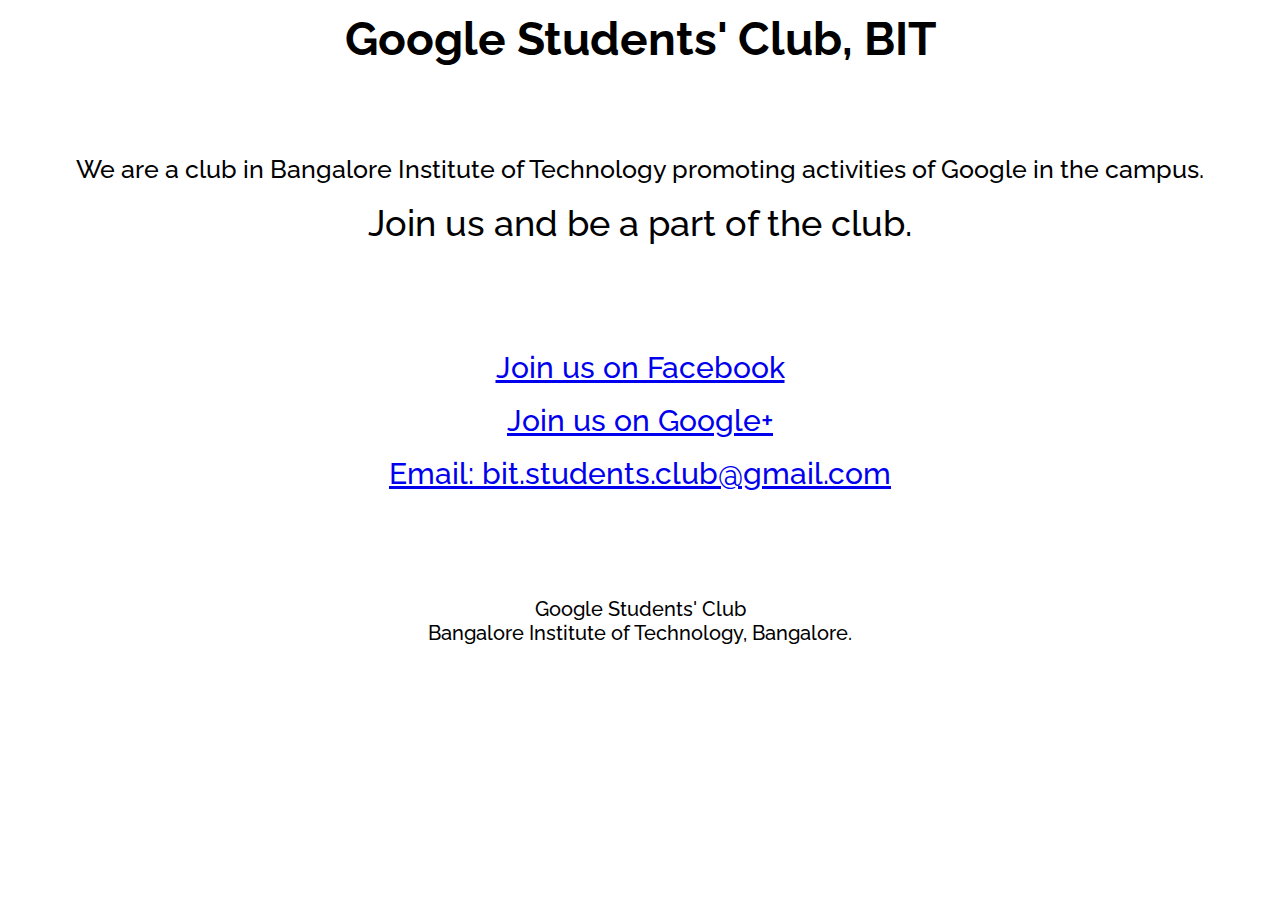
<file: bitgsc/war/index.html>
<!DOCTYPE html>
<html>
<head>
	<title>Google Students' Club, BIT</title>
	
	<link href='http://fonts.googleapis.com/css?family=Raleway:500' rel='stylesheet' type='text/css'>
	<style type="text/css">
	.separator
	{

    max-width: 1258px;
    min-width: 940px;
    height: 28px;
    background: url("http://elementaryos.org/img/home/grad-sep.png") no-repeat scroll center center transparent;
    clear: both;
    padding: 20px 0px;
    margin-top: 20px;
	}

	.content
	{
		font-family: 'Raleway', sans-serif;
		font-size: 46px;
		font-weight: 400;
	}
	.content h4
	{
		display: inline;
		vertical-align: middle;
	}
	.content-supporter
	{
		font-family: 'Raleway', sans-serif;
		font-size: 36px;
		font-weight: 500;
	}
	.content-supporter-small
	{
		font-family: 'Raleway', sans-serif;
		font-size: 25px;
		font-weight: 500;
	}

	.content-supporter-2small
	{
		font-family: 'Raleway', sans-serif;
		font-size: 20px;
		font-weight: 500;
	}

	.content-footer
	{
		font-family: 'Raleway', sans-serif;
		font-size: 30px;
		font-weight: 500;
	}
	.content, .content-supporter, .content-footer, .content-supporter-small,  .content-supporter-2small
	{
		text-align: center;
	}
	img
	{
		display: block;
    margin-left: auto;
    margin-right: auto;
	}
	
	</style>

	

	<meta property="og:title" content="Google Students' Club, BIT"/>
<meta property="og:site_name" content="Google Students' Club, BIT"/>
<meta property="og:description" content="We are Google Students' Club, BIT."/>

</head>
<body>


	
	
	<div class="content"><h4>Google Students' Club, BIT</h4></div>
	<div class="separator"></div>
	<div class="content-supporter-small">We are a club in Bangalore Institute of Technology promoting activities of Google in the campus.</div>
	<br />
	<div class="content-supporter">Join us and be a part of the club.</div>
	<br />
	
	<div class="separator"></div>
	<div class="content-footer"><a href="https://www.facebook.com/pages/Google-Students-Club-BIT/207232899438810" target="_blank">Join us on Facebook</a></div><br />
	<div class="content-footer"><a href="https://plus.google.com/u/0/communities/107843106849349273914" target="_blank">Join us on Google+</a></div><br />
	<div class="content-footer"><a href="mailto:bit.students.club@gmail.com" target="_blank">Email: bit.students.club@gmail.com</a></div><br />
	<div class="separator"></div>
	<div class="content-supporter-2small">Google Students' Club</div>
	<div class="content-supporter-2small">Bangalore Institute of Technology, Bangalore.</div>
	
</body>
</html>
</file>
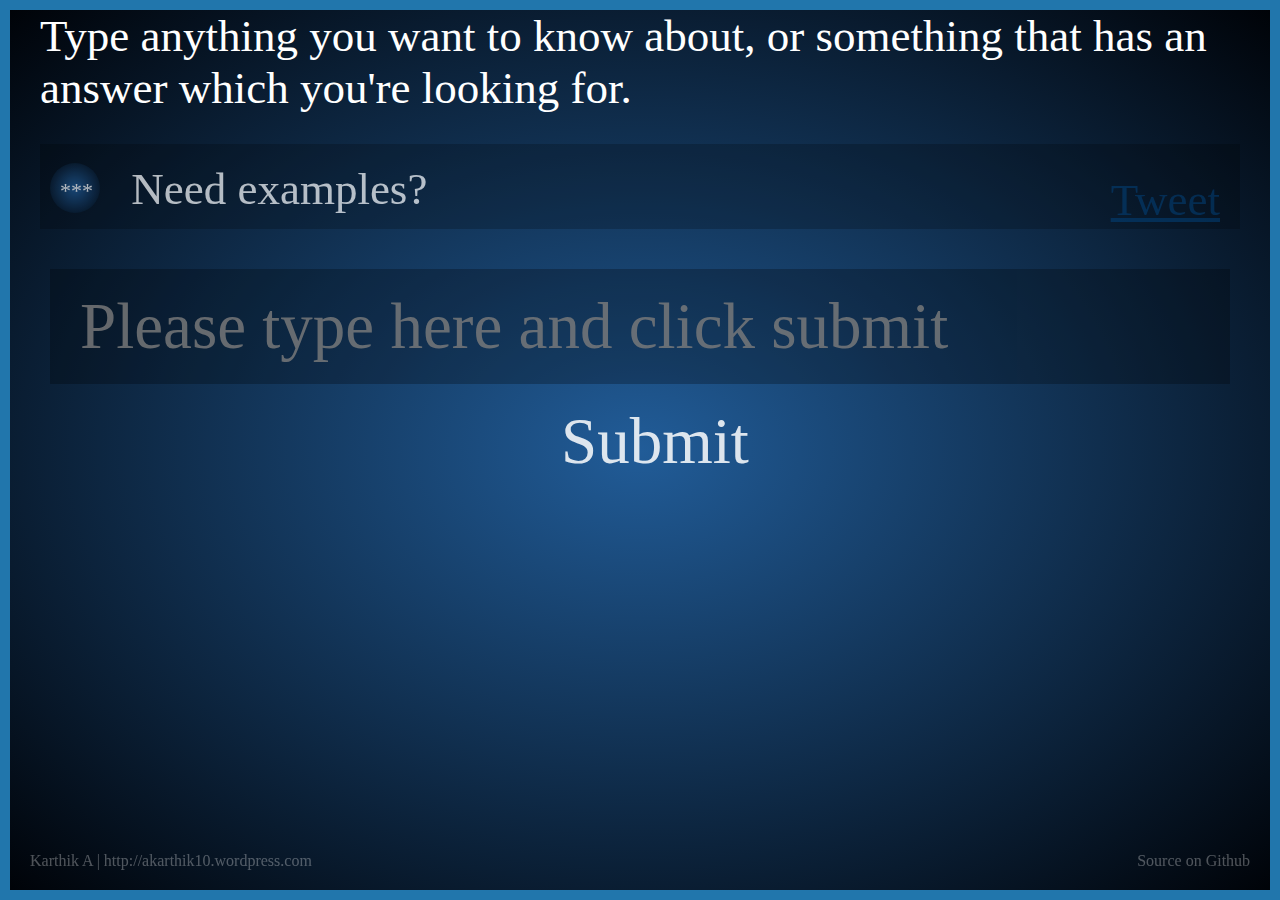
<file: cdn/war/index.html>
<html>

<head>

<script type="text/javascript" src="jquery-1.9.1.min.js"></script>
<script type="text/javascript">

function sendData(){
	if($("#btn").val()=="Processing input data.."){
		return;
	}
	if($('#ipbox').val()==""){
		$("#ipbox").attr( "placeholder","Please enter something here");
		$("#ipbox").effect("shake", { times:3 }, 300);
		return;
	}

	$(".result").html("<div class=\"waitdiv\">Just a moment..</div>").css( { opacity: 0, "margin-top": "-20px" } );
	$('.result').animate( {opacity: 1, "margin-top": 0}, 1450, 'swing' );

	$("#btn").val("Processing input data..");
	$("#btn").css( { opacity: 0, "margin-top": "-20px" } );
	$("#btn").animate( {opacity: 1, "margin-top": 0}, 450, 'swing' );
	
	var itext = $('#ipbox').val();
	$.get("wolfram.php","q="+encodeURIComponent(itext), function(data) {
		if(data=="<table></table>"){
			data="<div class=\"waitdiv\"> Did you just asked \"Who is my best friend?\" ? Because we don't have an answer for your question yet. </div>";
		}	
	$(".result").html(data).css( { opacity: 0, "margin-top": "-20px" } );
	$('.result').animate( {opacity: 1, "margin-top": 0}, 450, 'swing' );
	$("#btn").val("Submit");
	$("#btn").css( { opacity: 0, "margin-top": "-20px" } );
	$("#btn").animate( {opacity: 1, "margin-top": 0}, 450, 'swing' );
	});

}

function getData(){
	alert($('#ipbox').val());
}



</script>
<link href="style.css" rel="stylesheet" type="text/css">

</head>

<title>
	Project X
</title>


<body>
<div id="wrap">
	<div class="mainwrap">

		<div class="announce">
				Type anything you want to know about, or something that has an answer which you're looking for.
		</div>

		
		<header>
					<span class="icon">
						<span class="s1"> </span>
						<span class="s2"> </span>
						<span class="s3"> </span>
						<span class="s4"> </span>
					</span>
					<span class="title">Need examples?</span>
					<div class="social"></div>
					<section class="content">
						<p class="examples">
							Iron man 3 release date</br>
							Usain bolt height</br>
							sin 15 degree</br>
							distance between bangalore and mysore</br>
							area of karnataka</br>
							solve x^2+4x+4</br>
							(x+a)^2</br>
							taylor series</br>
							computer meaning</br>
							500 MB download at 100 kBps</br>
							when was manmohan singh born?<br/>
							<span class="follow-us">
								.. or maybe anything you think that has an answer
							</span>
						</p>
						<p class="about-project">
							Type something that looks like a question, a fact that has an answer, a domain-specific term, a mathematical equation or an expression to solve, an english word whose meaning you're looking for, or whatever you like.. 
							</br></br>
							
						</p>
					</section>
				</header>


				<section class="gettext">
					<input type="text" id="ipbox" placeholder="Please type here and click submit">
					<input type="submit" id="btn" value="Submit" onClick="sendData(); return false;">
				</section>

				<div class="resultwrap">
				<section class="showresult">
					<p class="result">
						

					</p>

				</section>
		
				</div>
						
	
	</div>
	<a class='by' href='http://akarthik10.wordpress.com'>Karthik A | http://akarthik10.wordpress.com</a>
						<a class='git' title='View source on Github' href='https://github.com/'>Source on Github</a>
</div>
<script type="text/javascript">
$('#ipbox').keypress(function (e) {
  if (e.which == 13) {
    sendData();
    return false;   
  }
});


setTimeout(function(){
			// tweet button
			var tweeter = $('<a href="https://twitter.com/share" class="twitter-share-button">Tweet</a>');
			// facebook 'like' button
			var fbLike = $('<iframe class="fbLike" src="http://www.facebook.com/plugins/like.php?href=http%3A%2F%2Fakarthik10.wordpress.com&amp;send=false&amp;layout=standard&amp;width=450&amp;show_faces=false&amp;font=arial&amp;action=like&amp;height=35&amp;colorscheme=light&amp;layout=button_count&amp;appId=2398652648"></iframe>');
			$('.social').append(fbLike, tweeter);
			
			!function(d,s,id){var js,fjs=d.getElementsByTagName(s)[0];if(!d.getElementById(id)){js=d.createElement(s);js.id=id;js.src="http://platform.twitter.com/widgets.js";fjs.parentNode.insertBefore(js,fjs);}}(document,"script","twitter-wjs");

			window.getComputedStyle(fbLike[0]).getPropertyValue('top');
			$('.social').addClass('show');
		},500);


</script>
</body>



</html>
</file>
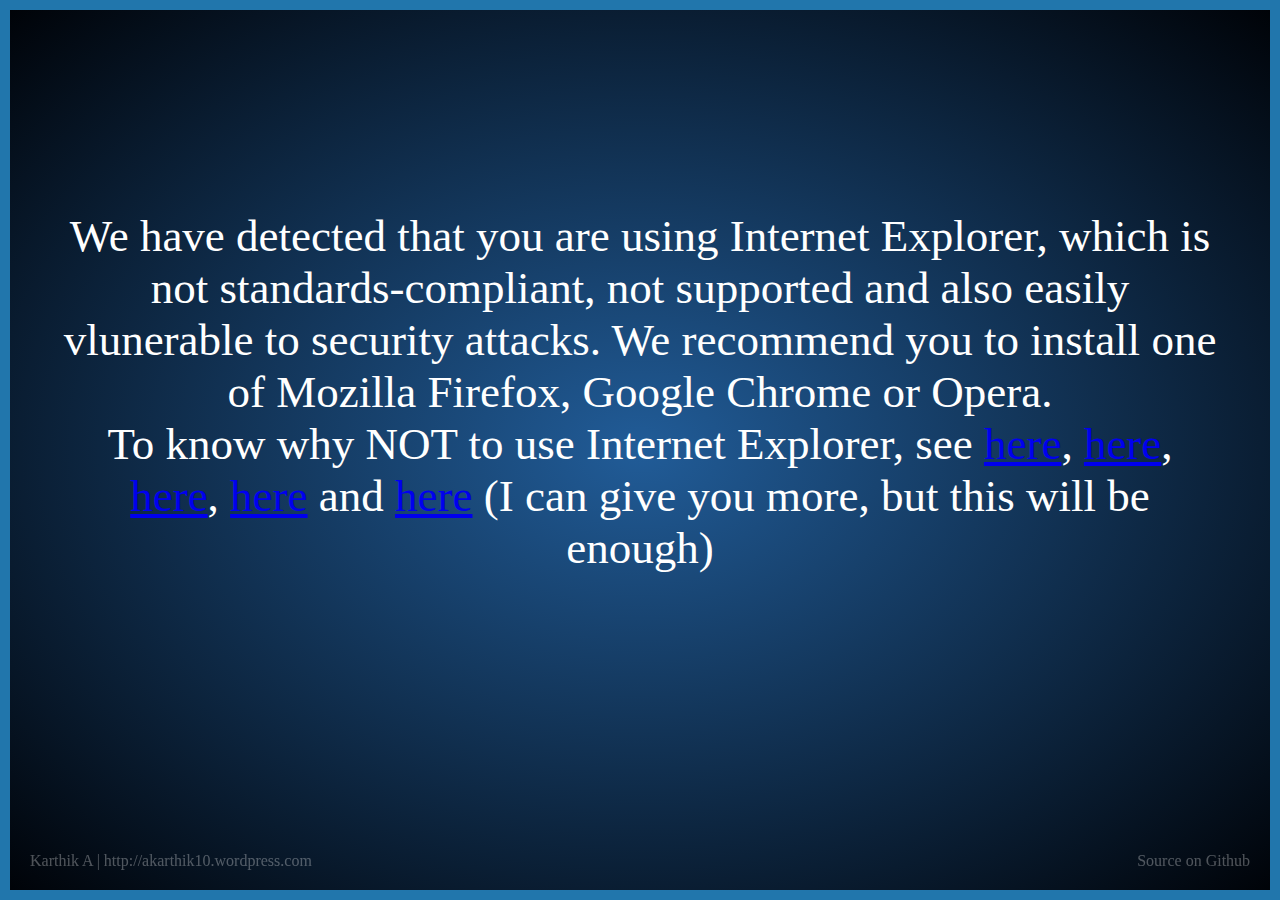
<file: codewolf/war/ie.html>
<html>

<head>

<link href="style.css" rel="stylesheet" type="text/css">

</head>

<title>
	Please change your browser
</title>


<body>
<div id="wrap">
	<div class="mainwrap" style="background-color: #113356">

		<div class="announce" style="text-align: center; margin: 200px 50px 200px 50px;">
				<p>We have detected that you are using Internet Explorer, which is not standards-compliant, not supported and also easily vlunerable to security attacks. We recommend you to install one of Mozilla Firefox, Google Chrome or Opera.
				</p>
				<p>
					To know why NOT to use Internet Explorer, see <a href="http://blogs.computerworld.com/18552/12_reasons_not_to_use_internet_explorer_ever" target="_blank">here</a>, <a href="http://donotuseie.com/" target="_blank">here</a>, <a href="http://archive.browsehappy.com/why/" target="_blank">here</a>, <a href="http://danielmiessler.com/writing/dumpie/" target="_blank">here</a> and <a href="http://www.shlomifish.org/no-ie/" target="_blank">here</a> (I can give you more, but this will be enough) 
				</p>
		</div>

		
			
						
	
	</div>
	<a class='by' href='http://akarthik10.wordpress.com'>Karthik A | http://akarthik10.wordpress.com</a>
						<a class='git' title='View source on Github' href='https://github.com/'>Source on Github</a>
</div>

</body>



</html>
</file>
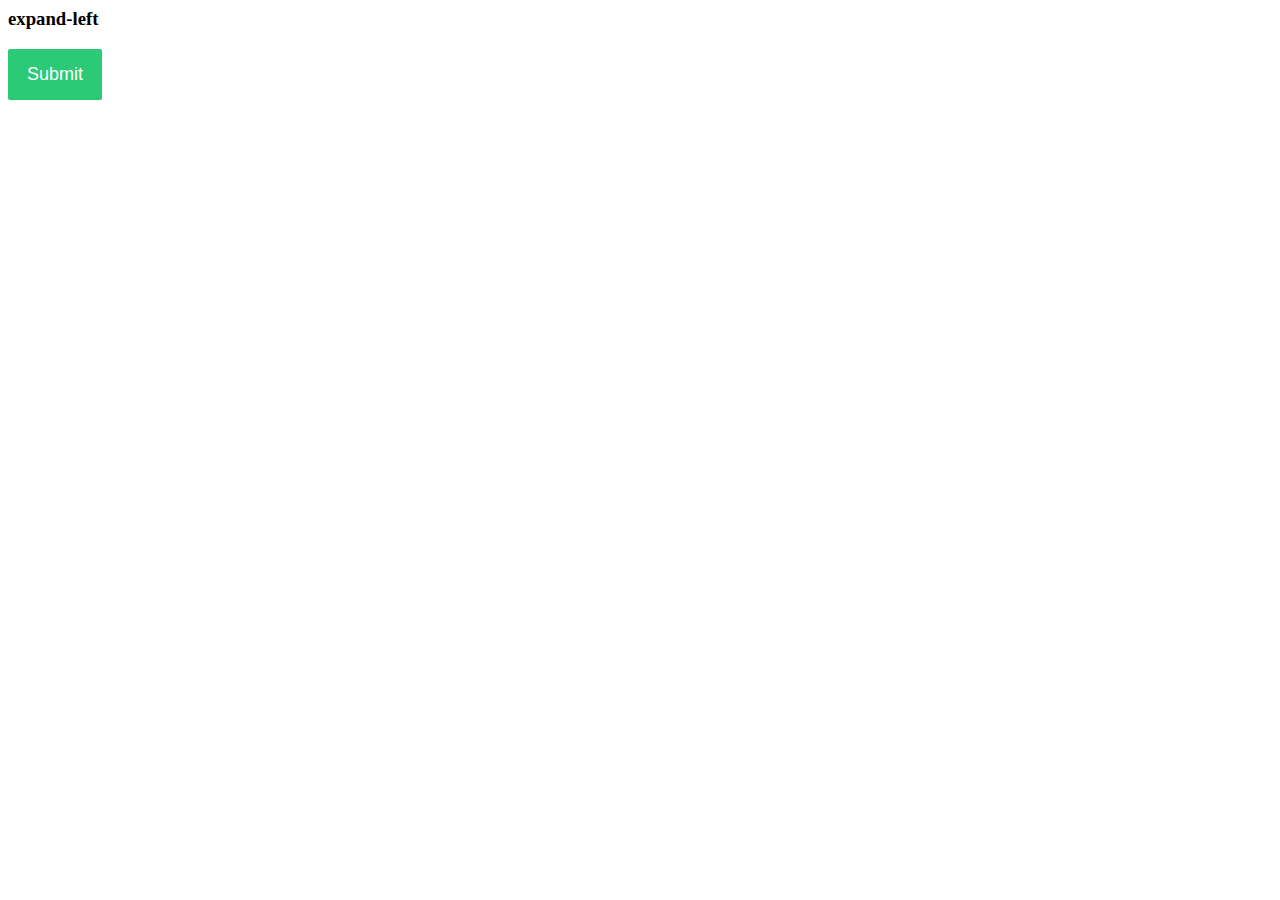
<file: gcdc2013-shareandsmile/war/ladda.html>
<html lang="en">
	<head>
		
		<title>Share and Smile</title>

		<link rel="stylesheet" href="ladda/ladda.min.css" />
		
	</head>

	<body>
		
	
	<section class="button-demo">
				<h3>expand-left</h3>
				<button class="ladda-button" data-color="green" data-style="expand-left">Submit</button>
	</section>

	<script src="ladda/spin.min.js"></script>
		<script src="ladda/ladda.min.js"></script>
	
	<script>
	
	Ladda.bind( 'button' , {timeout: 2000});
	
	</script>

	

	</body>

</html>
</file>
<file: cdn/war/style.css>
* {
	padding: 0px;
	margin: 0px;
}

.mainwrap{
/*font-family: "franklin-gothic-urw", "HelveticaNeue-Light", "Helvetica Neue Light", "Helvetica Neue", Helvetica, Arial, "Lucida Grande", sans-serif;

*/

font-family: Segoe UI;
font-weight: lighter;
font-size: 45px;
color:white;
/*height: 100%;*/
height: auto;
min-height: 900px;
-moz-box-sizing: border-box;
box-sizing: border-box;
border: 10px solid #2176AC;
/*background-color: #05074D;*/
background:-webkit-radial-gradient(#215C98, #000308); 
background:radial-gradient(#215C98, #000308); 
overflow:hidden;


}


header {
 	box-shadow: 0px 2px -2px 2px #013867;
 	/*background-color: #1bb18c;*/
	background-color:rgba(0,0,0,0.3);
 	position: relative;
 	overflow: hidden;
 	padding: 10px;
 	margin: 30px;
 	height: 65px;
 	width: auto;
 	font-weight: 500;
 	opacity:0.7;

 	
	-webkit-transition: 0.5s; transition: 0.5s;


 /*	-webkit-transition: height 250ms ease-in-out;
	-moz-transition: height 250ms ease-in-out;
	-ms-transition: height 250ms ease-in-out;
	-o-transition: height 250ms ease-in-out;
	transition: height 250ms ease-in-out;

	-webkit-transition-delay: 250ms;
	-moz-transition-delay: 250ms;
	-ms-transition-delay: 250ms;
	-o-transition-delay: 250ms;
	transition-delay: 250ms;



box-shadow: 0px 0px 10px 2px #7C98A1;
*/
 }

 header:hover {
 	height: 420px;
 	opacity:1;
 	background-color:rgba(0,0,0,0.6);
 	
 	-webkit-transform:scale(1.02); transform:scale(1.02);
/*box-shadow: 0px 0px 10px 5px #84C4D2;*/
 	
 }

 header.open {
 	height: 400px;
 }

  .icon {
	display: inline-block;
	/*background-color:#0E304E;*/
	background:-webkit-radial-gradient(#215C98, #000308); 
background:radial-gradient(#215C98, #000308); 

	border-radius: 40px;
	height: 50px;
 	width: 50px;
 	line-height: 35px;
 	position: relative;
 	top: 9px;
 	overflow: hidden;

 }

.s1, .s2, .s3, .s4 {
	-webkit-transition: all 500ms;
	-moz-transition: all 500ms;
	-ms-transition: all 500ms;
	-o-transition: all 500ms;
	transition: all 500ms;
	-webkit-transition-delay: 550ms;
	-moz-transition-delay: 550ms;
	-ms-transition-delay: 550ms;
	-o-transition-delay: 550ms;
	transition-delay: 550ms;
	position: absolute;
	top: 10px;
	font-size: 22px;
	opacity: 0.99;
}




.s1 {
  left: 10px;
}

.s2 {
  left: 21px;
}

.s3 {
  left: 32px;
}

.s4 {
  left: 20px;
  top: 20px;
  opacity: 0;
}

.s1:before, .s2:before, .s3:before {
	position: absolute;
  content: "*";
}

.s4:before {
	content: '_';
}

header:hover .s1, .open .s1 {
  top: -1px;
}
header:hover .s2, .open .s2 {
  top: 50px;
}
header:hover .s3, .open .s3 {
  top: -1px;
}
header:hover .s4, .open .s4 {
  top: 8px;
  opacity: 1;
}

.icon:hover .s3:before {
  content: '_';
  top: -13px;
  left:-2px;

}
.title {
	color:#FFFFFF;
 	margin-left: 20px;
 	margin-top: 10px;
 	padding-bottom: 25px;

 }

 header p {
	line-height: 1.5em;
	margin-left: 70px;
	margin-top: 30px;
 	width: 395px;
	float: left;
	font-size: 18px;
	font-weight: 400;
 }

 header a {
 	color: #004682;
 }

 header a:hover {
 	text-decoration: none
 }

 sup {
 	display: inline-block;
	position: absolute;
	margin-top: -5px;
 	font-size: 12px;
 }

.announce{
	text-align: left;
	margin-left: 30px;
}
 

 .gettext {
	background: transparent;
	/*box-shadow: inset 0px 0px 0px 3px #FFFFFF;*/
	padding: 10px;
	height: 115px;
	width: auto;
	margin: 30px;

	opacity:0.85;
 	

	-webkit-transition: all 600ms;
	-moz-transition: all 600ms;
	-ms-transition: all 600ms;
	-o-transition: all 600ms;
	transition: all 600ms;

}

.gettext input {
	padding-left: 30px;
	background: none;
	font-size: 65px;

	height: 100%;
	outline: 0px;
	width: 100%;
	border: 0px;
	font-family: Segoe UI;
	font-weight: lighter;

	
	
}

#btn{
	color:white;
}
#ipbox{
	-webkit-transition:.6s ease-out; transition:.6s ease-out;
	color: #FFFFFF;
	background-color:rgba(0,0,0,0.3);
}

#ipbox:hover{
	-webkit-transition:.6s; transition:.6s;
	background-color:rgba(0,0,0,0.6);
}
.gettext:hover{
	opacity:1;
	-webkit-transform:scale(1.04); transform:scale(1.04);
}

.resultwrap{
	text-align: left;
	
	margin-top: 100px;
	padding: 50px;
}

table, tr, td{
	font-family: Segoe UI;
	font-weight: lighter;
	font-size: 45px;
	color:white;
}

.waitdiv{
	text-align: center;
	color:yellow;

}

td{
	width:550px;
	padding: 35px;
}

a.git, a.by{ position:fixed; bottom:30px; right:5px; -webkit-transform:scale(0.8); -webkit-transform-origin:100% 100%; transform:scale(0.8); transform-origin:100% 100%; opacity:0.3; -webkit-transition:0.3s cubic-bezier(0.055, 0.6, 0.2, 1); transition:0.3s cubic-bezier(0.055, 0.6, 0.2, 1);
 }
	a.git:hover, a.by:hover{ padding-left:10px; padding-right:10px; background-color:rgba(0,0,0,0.3);-webkit-transform:scale(1.2); transform:scale(1.2); opacity:1; -webkit-transition:.6s ease-out; transition:.6s ease-out; }
		a.git img{ margin-right: 25px; }

	a.by{ margin-left: 25px; right:auto; left:5px; font-size:20px; color:#FFF; text-decoration:none; font-family: Segoe UI; -webkit-transform-origin:0% 100%; transform-origin:0% 100%; }
	a.git{  margin-right: 25px; right:auto; right:5px; font-size:20px; color:#FFF; text-decoration:none; font-family: Segoe UI; -webkit-transform-origin:100% 100%; transform-origin:100% 100%; }
	.social{ position:absolute; top:30px; right:20px;  opacity:0.7; -webkit-transition:.6s ease-out; transition:.6s ease-out; }
	.fbLike{ height:21px; width:100px; border:none; }
	.social:hover{	opacity:0.9; -webkit-transition:.2s ease-out; transition:.2s ease-out; -webkit-filter:none; -webkit-transform:scale(1.2); transform:scale(1.2); }
	/*.social.show{ top:5px; opacity:1; }
	
	.twitter-share-button{  }
	.social > *{ opacity:.5; -webkit-transition:.2s ease-out; transition:.2s ease-out;  }
	.social > *:hover{ opacity:1; }
	*/
</file>
<file: codewolf/war/style.css>
* {
	padding: 0px;
	margin: 0px;
}

.mainwrap{
/*font-family: "franklin-gothic-urw", "HelveticaNeue-Light", "Helvetica Neue Light", "Helvetica Neue", Helvetica, Arial, "Lucida Grande", sans-serif;

*/

font-family: Segoe UI;
font-weight: lighter;
font-size: 45px;
color:white;
/*height: 100%;*/
height: auto;
min-height: 900px;
min-width: 950px;
-moz-box-sizing: border-box;
box-sizing: border-box;
border: 10px solid #2176AC;
/*background-color: #05074D;*/
background:-webkit-radial-gradient(#215C98, #000308); 
background:radial-gradient(#215C98, #000308); 
background-color: #14395F;
overflow:hidden;


}


.fwb{
	color: #8D939A;
}

.about-project{
	
}

header {
 	box-shadow: 0px 2px -2px 2px #013867;
 	/*background-color: #1bb18c;*/
	background-color:rgba(0,0,0,0.3);
 	position: relative;
 	overflow: hidden;
 	padding: 10px;
 	margin: 30px;
 	max-height: 65px;
 	height:auto;
 	width: auto;
 	font-weight: 500;
 	opacity:0.7;

 	
	-webkit-transition: 0.5s; transition: 0.5s;


 /*	-webkit-transition: height 250ms ease-in-out;
	-moz-transition: height 250ms ease-in-out;
	-ms-transition: height 250ms ease-in-out;
	-o-transition: height 250ms ease-in-out;
	transition: height 250ms ease-in-out;

	-webkit-transition-delay: 250ms;
	-moz-transition-delay: 250ms;
	-ms-transition-delay: 250ms;
	-o-transition-delay: 250ms;
	transition-delay: 250ms;



box-shadow: 0px 0px 10px 2px #7C98A1;
*/
 }

.examples a{
	color:#4A8BF6;
 }

 .examples a:hover{
	color:#FFFFFF;
 }

 header:hover {
 	height: auto;
 	max-height: 1000px;
 	opacity:1;
 	background-color:rgba(0,0,0,0.6);
 	-webkit-transition: 0.5s; transition: 0.5s;
 	-webkit-transform:scale(1.02); transform:scale(1.02);
/*box-shadow: 0px 0px 10px 5px #84C4D2;*/
 	
 }

 header.open {
 	height: 400px;
 }

  .icon {
	display: inline-block;
	/*background-color:#0E304E;*/
	background:-webkit-radial-gradient(#215C98, #000308); 
background:radial-gradient(#215C98, #000308); 

	border-radius: 40px;
	height: 50px;
 	width: 50px;
 	line-height: 35px;
 	position: relative;
 	top: 9px;
 	overflow: hidden;

 }

.s1, .s2, .s3, .s4 {
	-webkit-transition: all 500ms;
	-moz-transition: all 500ms;
	-ms-transition: all 500ms;
	-o-transition: all 500ms;
	transition: all 500ms;
	-webkit-transition-delay: 550ms;
	-moz-transition-delay: 550ms;
	-ms-transition-delay: 550ms;
	-o-transition-delay: 550ms;
	transition-delay: 550ms;
	position: absolute;
	top: 10px;
	font-size: 22px;
	opacity: 0.99;
}




.s1 {
  left: 10px;
}

.s2 {
  left: 21px;
}

.s3 {
  left: 32px;
}

.s4 {
  left: 20px;
  top: 20px;
  opacity: 0;
}

.s1:before, .s2:before, .s3:before {
	position: absolute;
  content: "*";
}

.s4:before {
	content: '_';
}

header:hover .s1, .open .s1 {
  top: -1px;
}
header:hover .s2, .open .s2 {
  top: 50px;
}
header:hover .s3, .open .s3 {
  top: -1px;
}
header:hover .s4, .open .s4 {
  top: 8px;
  opacity: 1;
}

.icon:hover .s3:before {
  content: '_';
  top: -13px;
  left:-2px;

}
.title {
	font-family: 'Merienda One', serif;
	color:#FFFFFF;
 	margin-left: 20px;
 	margin-top: 10px;
 	padding-bottom: 25px;

 }

 header p {
	line-height: 1.5em;
	margin-left: 70px;
	margin-top: 30px;
 	width: 395px;
	float: left;
	font-size: 18px;
	font-weight: 400;
 }

 header a {
 	color: #004682;
 	text-decoration: none;
 }

 header a:hover {
 	text-decoration: none
 }

 sup {
 	display: inline-block;
	position: absolute;
	margin-top: -5px;
 	font-size: 12px;
 }

.announce{
	text-align: center;
	margin: 30px;
}
 
.lyfk{
	margin: 50px;
	position: absolute;
	
}

 .gettext {

	background: transparent;
	/*box-shadow: inset 0px 0px 0px 3px #FFFFFF;*/
	padding: 10px;
	height: 115px;
	width: auto;
	margin: 30px;

	opacity:0.85;
 	

	-webkit-transition: all 600ms;
	-moz-transition: all 600ms;
	-ms-transition: all 600ms;
	-o-transition: all 600ms;
	transition: all 600ms;

}

.gettext input {
	padding-left: 30px;
	background: none;
	font-size: 55px;

	height: 100%;
	outline: 0px;
	width: 100%;
	border: 0px;
	font-family: Segoe UI;
	font-weight: lighter;

	
	
}

#btn{
	
	background: 0px;
	color: #222;
	border: 0px;
	/*font-family: Segoe UI;
	font-weight: lighter;*/
	font-family: 'Merienda One', serif;
	font-size: 55px;
	margin-top: 10px;
	text-align: center;
	-webkit-transition:.6s; transition:.6s;
	text-shadow: 4px 4px 1px #555;

}


.buttonholder{
	text-align: center;
	height: auto;
	background-color:#1D5187;
	-webkit-transition:.6s; transition:.6s;
	width: 500px;
	margin: auto;
	border-radius: 15px;
	-moz-box-shadow: 2px 2px 5px 5px rgba(0,0,0,0.7);
-webkit-box-shadow: 2px 2px 5px 5px rgba(0,0,0,0.7);
box-shadow: 2px 2px 5px 5px rgba(0,0,0,0.7);


}
.buttonholder:hover{
	-webkit-transition:.6s; transition:.6s;
	background-color:#0A1F36;

	-moz-box-shadow: 2px 2px 5px 5px #C4BEBB;
-webkit-box-shadow: 2px 2px 5px 5px #C4BEBB;
box-shadow: 2px 2px 5px 5px #C4BEBB;
}
.buttonholder:active{
	-webkit-transition:.2s; transition:.2s;
	position: relative;
	top: 2px;
	left: 1px;
}
#ipbox{
	-webkit-transition:.6s ease-out; transition:.6s ease-out;
	color: #FFFFFF;
	background-color:rgba(0,0,0,0.3);
	text-align: center;
}

#ipbox:hover{
	-webkit-transition:.6s; transition:.6s;
	background-color:rgba(0,0,0,0.6);
}
.gettext:hover{
	opacity:1;
	-webkit-transform:scale(1.04); transform:scale(1.04);
}

.resultwrap{
	text-align: left;
	
	margin-top: 100px;
	padding: 50px;
}

table, tr, td{
	font-family: Segoe UI;
	font-weight: lighter;
	font-size: 45px;
	color:white;
}

.waitdiv{
	font-family: 'Merienda One', serif;
	text-align: center;
	color:#9DA6AE;

}

.header{
	font-family: 'Merienda One', serif;
	font-size: 65px;
	margin: 50px;
}

td{
	width:550px;
	padding: 35px;
}

a.git, a.by{ position:fixed; bottom:30px; right:5px; -webkit-transform:scale(0.8); -webkit-transform-origin:100% 100%; transform:scale(0.8); transform-origin:100% 100%; opacity:0.3; -webkit-transition:0.3s cubic-bezier(0.055, 0.6, 0.2, 1); transition:0.3s cubic-bezier(0.055, 0.6, 0.2, 1);
 }
	a.git:hover, a.by:hover{ padding-left:10px; padding-right:10px; background-color:rgba(0,0,0,0.3);-webkit-transform:scale(1.2); transform:scale(1.2); opacity:1; -webkit-transition:.6s ease-out; transition:.6s ease-out; }
		a.git img{ margin-right: 25px; }

	a.by{ margin-left: 25px; right:auto; left:5px; font-size:20px; color:#FFF; text-decoration:none; font-family: Segoe UI; -webkit-transform-origin:0% 100%; transform-origin:0% 100%; }
	a.git{  margin-right: 25px; right:auto; right:5px; font-size:20px; color:#FFF; text-decoration:none; font-family: Segoe UI; -webkit-transform-origin:100% 100%; transform-origin:100% 100%; }
	.social{ position:absolute; top:30px; right:20px;  opacity:0.7; -webkit-transition:.6s ease-out; transition:.6s ease-out; }
	.socialimage{ position:absolute; top:60px; right:40px; }

	.fbLike{ height:21px; width:100px; border:none; }
	.social:hover{	opacity:0.9; -webkit-transition:.2s ease-out; transition:.2s ease-out; -webkit-filter:none; -webkit-transform:scale(1.2); transform:scale(1.2); }
	/*.social.show{ top:5px; opacity:1; }
	
	.twitter-share-button{  }
	.social > *{ opacity:.5; -webkit-transition:.2s ease-out; transition:.2s ease-out;  }
	.social > *:hover{ opacity:1; }
	*/

/*pushb*/
#container_button {
    background-color: #252525;
    width: 400px;
    height: 150px;
    margin-left: auto;
    margin-right: auto;
    margin-bottom: 0px;
    margin-top: 0px;
    -webkit-border-radius: 20px;
    -moz-border-radius: 20px;
    border-radius: 20px;
    -webkit-box-shadow: inset 0px 2px 0px #585858, 1px 1px 0px #000, 2px 2px 5px #000;
    -moz-box-shadow: inset 0px 2px 0px #585858, 1px 1px 0px #000, 2px 2px 5px #000;
    box-shadow: inset 0px 2px 0px #585858, 1px 1px 0px #000, 2px 2px 5px #000;
}
#hole {
    background-color: #151515;
    width: 370px;
    height: 115px;
    margin-left: auto;
    margin-right: auto;
    top: 20px;
    position: relative;
    -webkit-border-radius: 20px;
    -moz-border-radius: 20px;
    border-radius: 20px;
    -webkit-box-shadow: 1px 1px 0px #5d5d5d;
    -moz-box-shadow: 1px 1px 0px #5d5d5d;
    box-shadow: 1px 1px 0px #5d5d5d;
}
#button {
    width: 360px;
    height: 105px;
    margin-left: auto;
    margin-right: auto;
    overflow: auto;
    cursor: pointer;
    top: 0px;
    position: relative;
    background-image: linear-gradient(bottom, rgb(82,79,82) 0%, rgb(134,134,134) 57%);
    background-image: -o-linear-gradient(bottom, rgb(82,79,82) 0%, rgb(134,134,134) 57%);
    background-image: -moz-linear-gradient(bottom, rgb(82,79,82) 0%, rgb(134,134,134) 57%);
    background-image: -webkit-linear-gradient(bottom, rgb(82,79,82) 0%, rgb(134,134,134) 57%);
    background-image: -ms-linear-gradient(bottom, rgb(82,79,82) 0%, rgb(134,134,134) 57%);
    -webkit-border-radius: 15px;
    -moz-border-radius: 15px;
    border-radius: 15px;
    -webkit-box-shadow: inset 2px 2px 0px #a8a8a8, 2px 2px 0px #2a2a2a, 2px 3px 0px #2a2a2a, 2px 4px 0px #2a2a2a, 2px 5px 0px #2a2a2a, 2px 6px 0px #2a2a2a, 2px 7px 0px #2a2a2a, 2px 8px 0px #2a2a2a, 2px 9px 0px #2a2a2a, 2px 10px 0px #2a2a2a, 15px 20px 10px #000;
    -moz-box-shadow: 	inset 2px 2px 0px #a8a8a8, 2px 2px 0px #2a2a2a, 2px 3px 0px #2a2a2a, 2px 4px 0px #2a2a2a, 2px 5px 0px #2a2a2a, 2px 6px 0px #2a2a2a, 2px 7px 0px #2a2a2a, 2px 8px 0px #2a2a2a, 2px 9px 0px #2a2a2a, 2px 10px 0px #2a2a2a, 15px 20px 10px #000;
    box-shadow: 		inset 2px 2px 0px #a8a8a8, 2px 2px 0px #2a2a2a, 2px 3px 0px #2a2a2a, 2px 4px 0px #2a2a2a, 2px 5px 0px #2a2a2a, 2px 6px 0px #2a2a2a, 2px 7px 0px #2a2a2a, 2px 8px 0px #2a2a2a, 2px 9px 0px #2a2a2a, 2px 10px 0px #2a2a2a, 15px 20px 10px #000;
    -webkit-transition: all .2s;
    -moz-transition: all .2s;
    transition: all .2s;
}
#button:active {
    top: 5px;
    -webkit-box-shadow: none;
    -moz-box-shadow: none;
    box-shadow: inset 2px 2px 0px #a8a8a8;
}
#triangle {
    width: 0px;
    height: 0px;
    margin-left: 50%;
    margin-top: 50%;
    left: -27px;
    top: -50px;
    position: relative;
    border-top: 50px solid transparent;
    border-bottom: 50px solid transparent;
    border-left: 80px solid #22a9db;
    z-index: 2;
    -webkit-transition: all .3s;
    -moz-transition: all .3s;
    transition: all .3s;
}
#button:hover #triangle { border-left: 80px solid #45bde9 }
#button:active #triangle { border-left: 80px solid #e94545 }
#lighter_triangle {
    width: 0px;
    height: 0px;
    margin-left: 50%;
    margin-top: 50%;
    left: -27px;
    top: -48px;
    position: absolute;
    border-top: 50px solid transparent;
    border-bottom: 50px solid transparent;
    border-left: 80px solid #43c0ee;
    z-index: 1;
    -webkit-transition: all .3s;
    -moz-transition: all .3s;
    transition: all .3s;
}
#button:hover #lighter_triangle { border-left: 80px solid #8bdaf7 }
#button:active #lighter_triangle { border-left: 80px solid #f78b8b }
#darker_triangle {
    width: 0px;
    height: 0px;
    margin-left: 50%;
    margin-top: 50%;
    left: -28px;
    top: -53px;
    position: absolute;
    border-top: 50px solid transparent;
    border-bottom: 50px solid transparent;
    border-left: 80px solid #0a7da7;
    z-index: 1;
    -webkit-transition: all .3s;
    -moz-transition: all .3s;
    transition: all .3s;
}
#button:hover #darker_triangle { border-left: 80px solid #1d98c5 }
#button:active #darker_triangle { border-left: 80px solid #c51d1d }

/*button ends*/

.overlay{

    
    
    float: center;
    background-color: rgba(0,0,0,0.5);
    height:auto; 
    width:100%;
    display: none;
    font-family: Segoe UI;
	font-weight: lighter;
	font-size: 25px;
	color:white;
	text-align: center;
	overflow:auto;
	margin-top: 25px;
	padding: 45px 25px 25px 25px;

	-moz-column-count: 3;
        -moz-column-gap: 30%;
        -webkit-column-count: 3;
        -webkit-column-gap: 30%;
        column-count: 3;
        column-gap: 30%;

        -webkit-transition: all .2s;
    -moz-transition: all .2s;
    transition: all .2s;
}

.overlay:hover{
	background-color: rgba(0,0,0,0.7);
	-webkit-transition: all .5s;
    -moz-transition: all .5s;
    transition: all .5s;
}

.ovholder a{
	color:#4A8BF6;
	text-decoration: none;

}

.ovholder a:hover{
	color: white;
}

.morex{
	/*font-family: Segoe UI;
	font-weight: lighter;*/
	font-family: 'Merienda One', serif;
	font-size: 35px;
	position: absolute;
	top: 300px;
	left: 540px;
	cursor: pointer;
	color: #8D939A;

}



.morex:hover{
color: #FFFFFF;
}

.xbutton{
	font-size: 25px;
	cursor: pointer;
	color:#8D949B;
	float: right;
	position: relative;
	top: 40px;
	margin-right: 25px;
	display: none;
}

.xbutton:hover{
color: red;
}
</file>
<file: gcdc2013-shareandsmile/war/ladda/ladda.min.css>
/*
 * Ladda
 * http://lab.hakim.se/ladda
 * MIT licensed
 *
 * Copyright (C) 2013 Hakim El Hattab, http://hakim.se
 */.ladda-button{position:relative}.ladda-button .ladda-spinner{position:absolute;z-index:2;display:inline-block;width:32px;height:32px;top:50%;margin-top:-16px;opacity:0;pointer-events:none}.ladda-button .ladda-label{position:relative;z-index:3}.ladda-button .ladda-progress{position:absolute;width:0;height:100%;left:0;top:0;background:rgba(0,0,0,0.2);visibility:hidden;opacity:0;-webkit-transition:0.1s linear all !important;-moz-transition:0.1s linear all !important;-ms-transition:0.1s linear all !important;-o-transition:0.1s linear all !important;transition:0.1s linear all !important}.ladda-button[data-loading] .ladda-progress{opacity:1;visibility:visible}.ladda-button,.ladda-button .ladda-spinner,.ladda-button .ladda-label{-webkit-transition:0.3s cubic-bezier(0.175, 0.885, 0.32, 1.275) all !important;-moz-transition:0.3s cubic-bezier(0.175, 0.885, 0.32, 1.275) all !important;-ms-transition:0.3s cubic-bezier(0.175, 0.885, 0.32, 1.275) all !important;-o-transition:0.3s cubic-bezier(0.175, 0.885, 0.32, 1.275) all !important;transition:0.3s cubic-bezier(0.175, 0.885, 0.32, 1.275) all !important}.ladda-button[data-style=zoom-in],.ladda-button[data-style=zoom-in] .ladda-spinner,.ladda-button[data-style=zoom-in] .ladda-label,.ladda-button[data-style=zoom-out],.ladda-button[data-style=zoom-out] .ladda-spinner,.ladda-button[data-style=zoom-out] .ladda-label{-webkit-transition:0.3s ease all !important;-moz-transition:0.3s ease all !important;-ms-transition:0.3s ease all !important;-o-transition:0.3s ease all !important;transition:0.3s ease all !important}.ladda-button[data-style=expand-right] .ladda-spinner{right:14px}.ladda-button[data-style=expand-right][data-size="s"] .ladda-spinner,.ladda-button[data-style=expand-right][data-size="xs"] .ladda-spinner{right:4px}.ladda-button[data-style=expand-right][data-loading]{padding-right:56px}.ladda-button[data-style=expand-right][data-loading] .ladda-spinner{opacity:1}.ladda-button[data-style=expand-right][data-loading][data-size="s"],.ladda-button[data-style=expand-right][data-loading][data-size="xs"]{padding-right:40px}.ladda-button[data-style=expand-left] .ladda-spinner{left:14px}.ladda-button[data-style=expand-left][data-size="s"] .ladda-spinner,.ladda-button[data-style=expand-left][data-size="xs"] .ladda-spinner{left:4px}.ladda-button[data-style=expand-left][data-loading]{padding-left:56px}.ladda-button[data-style=expand-left][data-loading] .ladda-spinner{opacity:1}.ladda-button[data-style=expand-left][data-loading][data-size="s"],.ladda-button[data-style=expand-left][data-loading][data-size="xs"]{padding-left:40px}.ladda-button[data-style=expand-up]{overflow:hidden}.ladda-button[data-style=expand-up] .ladda-spinner{top:-32px;left:50%;margin-left:-16px}.ladda-button[data-style=expand-up][data-loading]{padding-top:54px}.ladda-button[data-style=expand-up][data-loading] .ladda-spinner{opacity:1;top:14px;margin-top:0}.ladda-button[data-style=expand-up][data-loading][data-size="s"],.ladda-button[data-style=expand-up][data-loading][data-size="xs"]{padding-top:32px}.ladda-button[data-style=expand-up][data-loading][data-size="s"] .ladda-spinner,.ladda-button[data-style=expand-up][data-loading][data-size="xs"] .ladda-spinner{top:4px}.ladda-button[data-style=expand-down]{overflow:hidden}.ladda-button[data-style=expand-down] .ladda-spinner{top:62px;left:50%;margin-left:-16px}.ladda-button[data-style=expand-down][data-size="s"] .ladda-spinner,.ladda-button[data-style=expand-down][data-size="xs"] .ladda-spinner{top:40px}.ladda-button[data-style=expand-down][data-loading]{padding-bottom:54px}.ladda-button[data-style=expand-down][data-loading] .ladda-spinner{opacity:1}.ladda-button[data-style=expand-down][data-loading][data-size="s"],.ladda-button[data-style=expand-down][data-loading][data-size="xs"]{padding-bottom:32px}.ladda-button[data-style=slide-left]{overflow:hidden}.ladda-button[data-style=slide-left] .ladda-label{position:relative}.ladda-button[data-style=slide-left] .ladda-spinner{left:100%;margin-left:-16px}.ladda-button[data-style=slide-left][data-loading] .ladda-label{opacity:0;left:-100%}.ladda-button[data-style=slide-left][data-loading] .ladda-spinner{opacity:1;left:50%}.ladda-button[data-style=slide-right]{overflow:hidden}.ladda-button[data-style=slide-right] .ladda-label{position:relative}.ladda-button[data-style=slide-right] .ladda-spinner{right:100%;margin-left:-16px}.ladda-button[data-style=slide-right][data-loading] .ladda-label{opacity:0;left:100%}.ladda-button[data-style=slide-right][data-loading] .ladda-spinner{opacity:1;left:50%}.ladda-button[data-style=slide-up]{overflow:hidden}.ladda-button[data-style=slide-up] .ladda-label{position:relative}.ladda-button[data-style=slide-up] .ladda-spinner{left:50%;margin-left:-16px;margin-top:1em}.ladda-button[data-style=slide-up][data-loading] .ladda-label{opacity:0;top:-1em}.ladda-button[data-style=slide-up][data-loading] .ladda-spinner{opacity:1;margin-top:-16px}.ladda-button[data-style=slide-down]{overflow:hidden}.ladda-button[data-style=slide-down] .ladda-label{position:relative}.ladda-button[data-style=slide-down] .ladda-spinner{left:50%;margin-left:-16px;margin-top:-2em}.ladda-button[data-style=slide-down][data-loading] .ladda-label{opacity:0;top:1em}.ladda-button[data-style=slide-down][data-loading] .ladda-spinner{opacity:1;margin-top:-16px}.ladda-button[data-style=zoom-out]{overflow:hidden}.ladda-button[data-style=zoom-out] .ladda-spinner{left:50%;margin-left:-16px;-webkit-transform:scale(2.5);-moz-transform:scale(2.5);-ms-transform:scale(2.5);-o-transform:scale(2.5);transform:scale(2.5)}.ladda-button[data-style=zoom-out] .ladda-label{position:relative;display:inline-block}.ladda-button[data-style=zoom-out][data-loading] .ladda-label{opacity:0;-webkit-transform:scale(0.5);-moz-transform:scale(0.5);-ms-transform:scale(0.5);-o-transform:scale(0.5);transform:scale(0.5)}.ladda-button[data-style=zoom-out][data-loading] .ladda-spinner{opacity:1;-webkit-transform:none;-moz-transform:none;-ms-transform:none;-o-transform:none;transform:none}.ladda-button[data-style=zoom-in]{overflow:hidden}.ladda-button[data-style=zoom-in] .ladda-spinner{left:50%;margin-left:-16px;-webkit-transform:scale(0.2);-moz-transform:scale(0.2);-ms-transform:scale(0.2);-o-transform:scale(0.2);transform:scale(0.2)}.ladda-button[data-style=zoom-in] .ladda-label{position:relative;display:inline-block}.ladda-button[data-style=zoom-in][data-loading] .ladda-label{opacity:0;-webkit-transform:scale(2.2);-moz-transform:scale(2.2);-ms-transform:scale(2.2);-o-transform:scale(2.2);transform:scale(2.2)}.ladda-button[data-style=zoom-in][data-loading] .ladda-spinner{opacity:1;-webkit-transform:none;-moz-transform:none;-ms-transform:none;-o-transform:none;transform:none}.ladda-button[data-style=contract]{overflow:hidden;width:100px}.ladda-button[data-style=contract] .ladda-spinner{left:50%;margin-left:-16px}.ladda-button[data-style=contract][data-loading]{border-radius:50%;width:52px}.ladda-button[data-style=contract][data-loading] .ladda-label{opacity:0}.ladda-button[data-style=contract][data-loading] .ladda-spinner{opacity:1}.ladda-button[data-style=contract-overlay]{overflow:hidden;width:100px;box-shadow:0px 0px 0px 3000px rgba(0,0,0,0)}.ladda-button[data-style=contract-overlay] .ladda-spinner{left:50%;margin-left:-16px}.ladda-button[data-style=contract-overlay][data-loading]{border-radius:50%;width:52px;box-shadow:0px 0px 0px 3000px rgba(0,0,0,0.8)}.ladda-button[data-style=contract-overlay][data-loading] .ladda-label{opacity:0}.ladda-button[data-style=contract-overlay][data-loading] .ladda-spinner{opacity:1}.ladda-button{background:#666;border:0;padding:14px 18px;font-size:18px;cursor:pointer;color:#fff;border-radius:2px;border:1px solid transparent;-webkit-appearance:none;-webkit-font-smoothing:antialiased;-webkit-tap-highlight-color:rgba(0,0,0,0)}.ladda-button:hover{border-color:rgba(0,0,0,0.07);background-color:#888}.ladda-button[data-color=green]{background:#2aca76}.ladda-button[data-color=green]:hover{background-color:#38d683}.ladda-button[data-color=blue]{background:#53b5e6}.ladda-button[data-color=blue]:hover{background-color:#69bfe9}.ladda-button[data-color=red]{background:#ea8557}.ladda-button[data-color=red]:hover{background-color:#ed956e}.ladda-button[data-color=purple]{background:#9973c2}.ladda-button[data-color=purple]:hover{background-color:#a685ca}.ladda-button[data-color=mint]{background:#16a085}.ladda-button[data-color=mint]:hover{background-color:#19b698}.ladda-button[disabled],.ladda-button[data-loading]{border-color:rgba(0,0,0,0.07);cursor:default;background-color:#999}.ladda-button[disabled]:hover,.ladda-button[data-loading]:hover{cursor:default;background-color:#999}.ladda-button[data-size=xs]{padding:4px 8px}.ladda-button[data-size=xs] .ladda-label{font-size:0.7em}.ladda-button[data-size=s]{padding:6px 10px}.ladda-button[data-size=s] .ladda-label{font-size:0.9em}.ladda-button[data-size=l] .ladda-label{font-size:1.2em}.ladda-button[data-size=xl] .ladda-label{font-size:1.5em}
</file>
